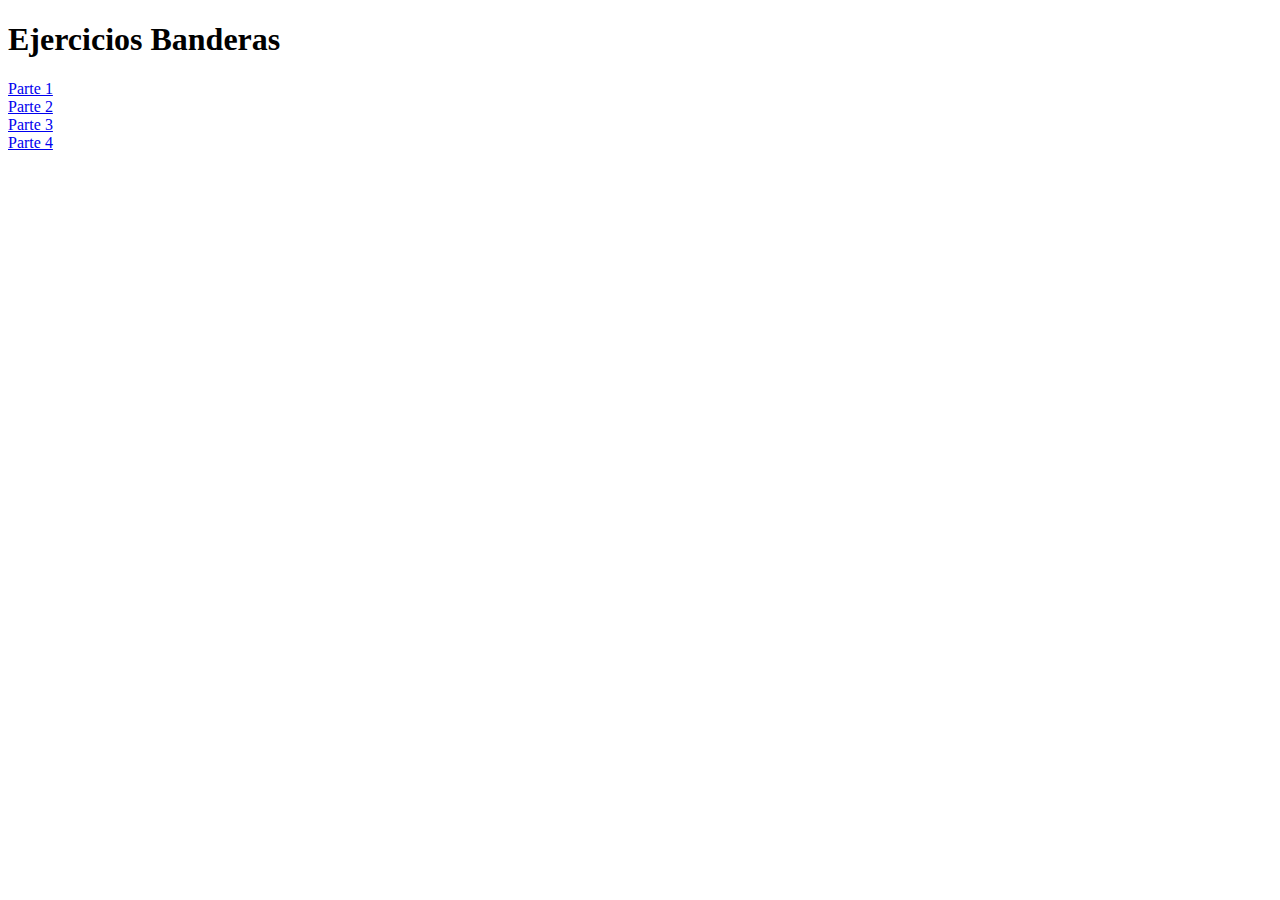
<file: index.html>
<!DOCTYPE html>
<html lang="en">
<head>
	<meta charset="UTF-8">
	<title></title>
	<link rel="stylesheet" href="segundo.css">
</head>
<body>
	<h1>Ejercicios Banderas</h1>
	<a href="primero.html" target="blank">Parte 1</a>
	<br>
	<a href="Segundo.html" target="blank">Parte 2</a>
	<br>
	<a href="Tercero.html" target="blank">Parte 3</a>
	<br>
	<a href="cuatro.html" target="blank">Parte 4</a>
</body>
</html>
</file>
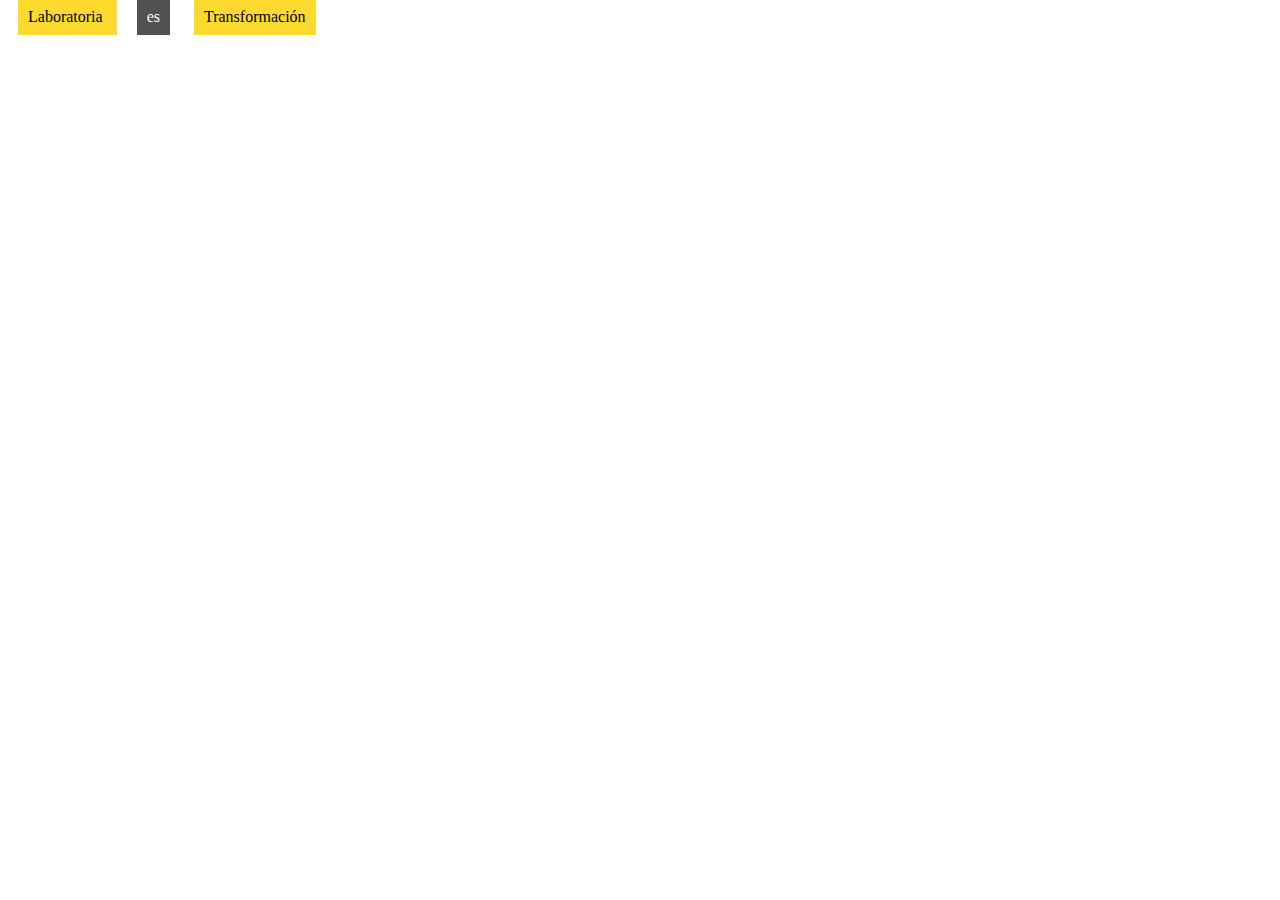
<file: cuatro.html>
<!DOCTYPE html>
<html lang="en">
<head>
	<meta charset="UTF-8">
	<title>cuatro</title>
	<link rel="stylesheet" href="cuatro.css">
</head>
<body>
	<div class="yellow">Laboratoria
	</div>
	<div class="gray">es</div>
	<div class="yellow">Transformación
	</div>
</body>
</html>
</file>
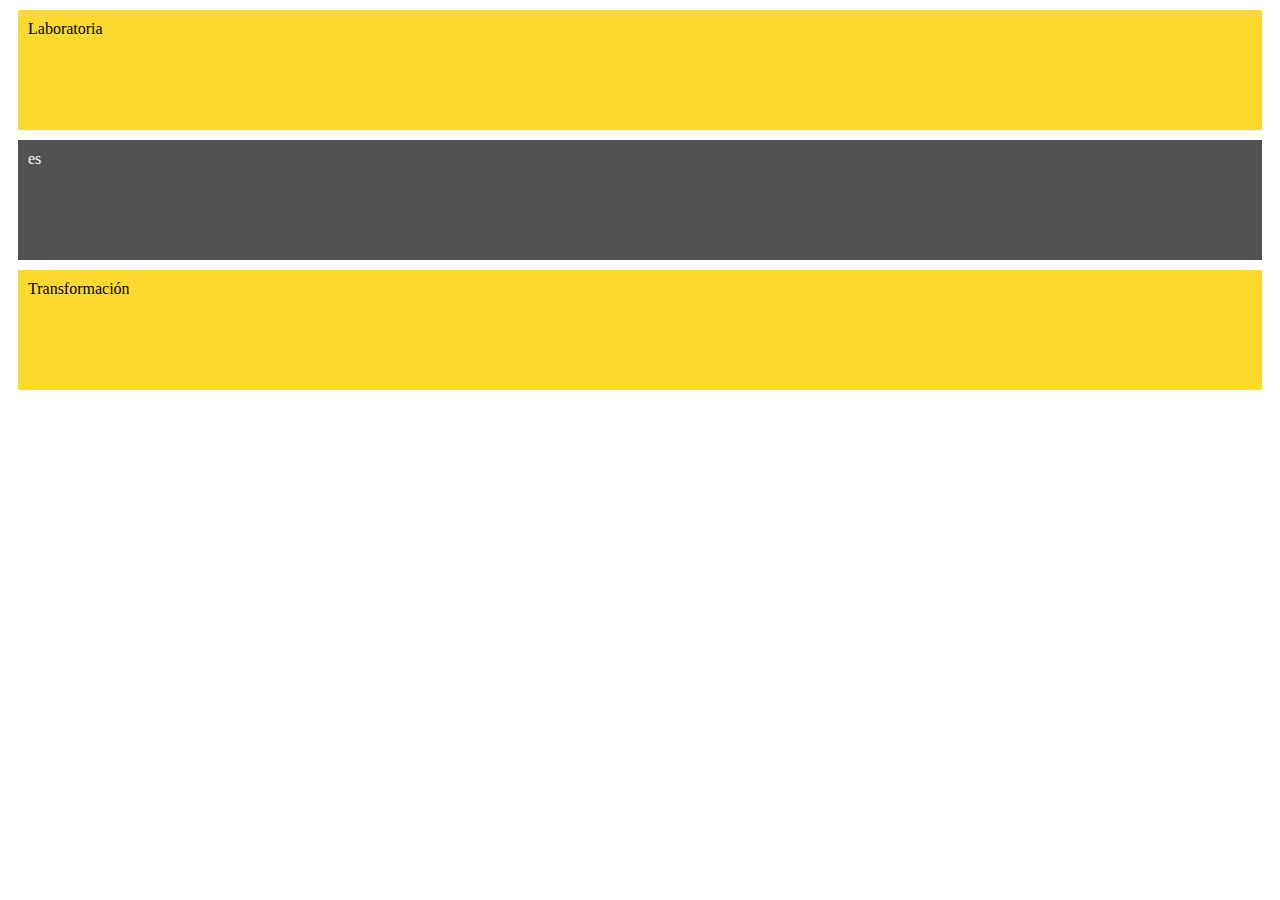
<file: primero.html>
<!DOCTYPE html>
<html lang="en">
<head>
	<meta charset="UTF-8">
	<title>Primero</title>
	<link rel="stylesheet" href="primero.css">
</head>
<body>
	<div class="yellow">Laboratoria
	</div>
	<div class="gray">es</div>
	<div class="yellow">Transformación
	</div>
</body>
</html>
</file>
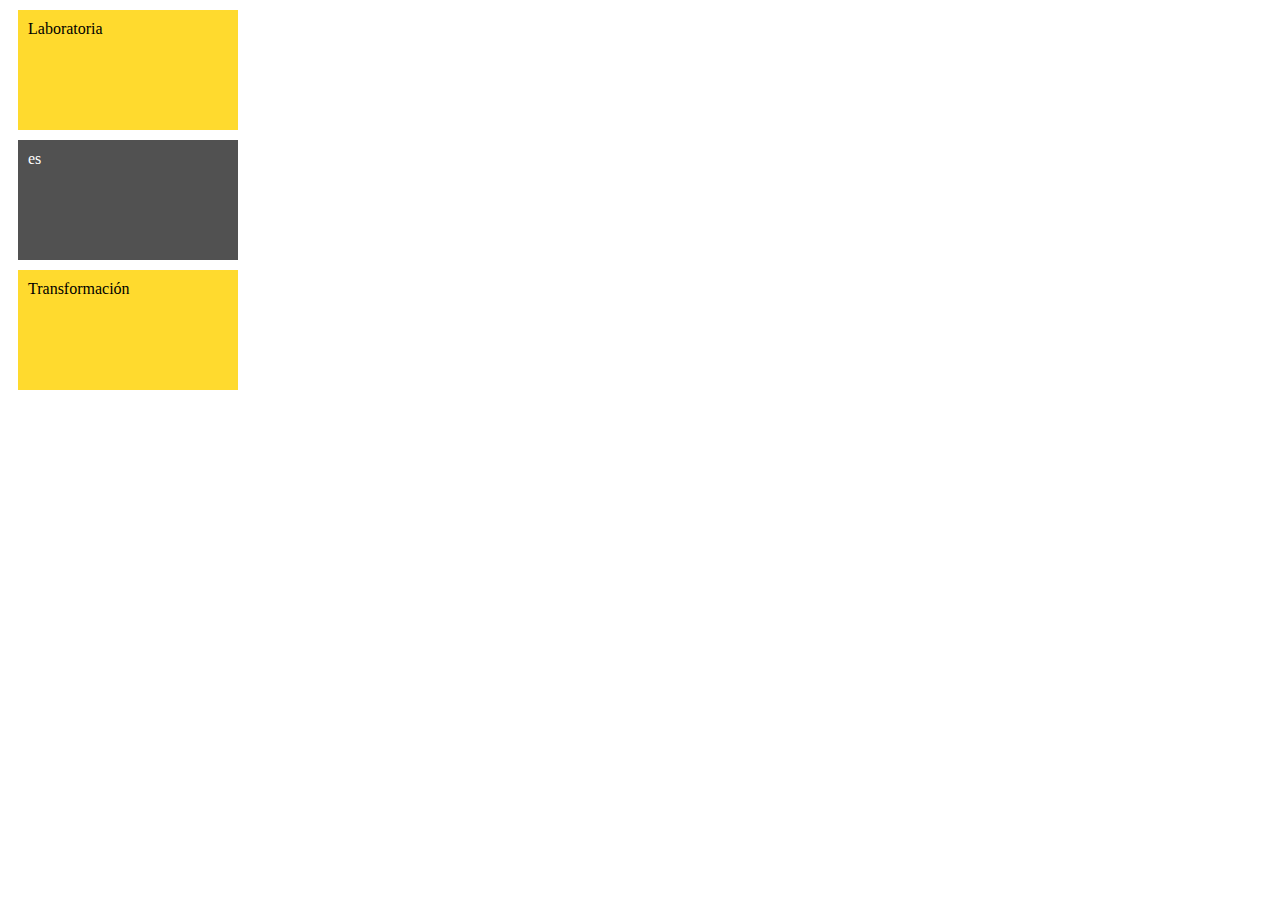
<file: segundo.html>
<!DOCTYPE html>
<html lang="en">
<head>
	<meta charset="UTF-8">
	<title>Segundo</title>
	<link rel="stylesheet" href="segundo.css">
</head>
<body>
	<div class="yellow">Laboratoria</div>
	<div class="gray">es</div>
	<div class="yellow">Transformación</div>

	
</body>
</html>
</file>
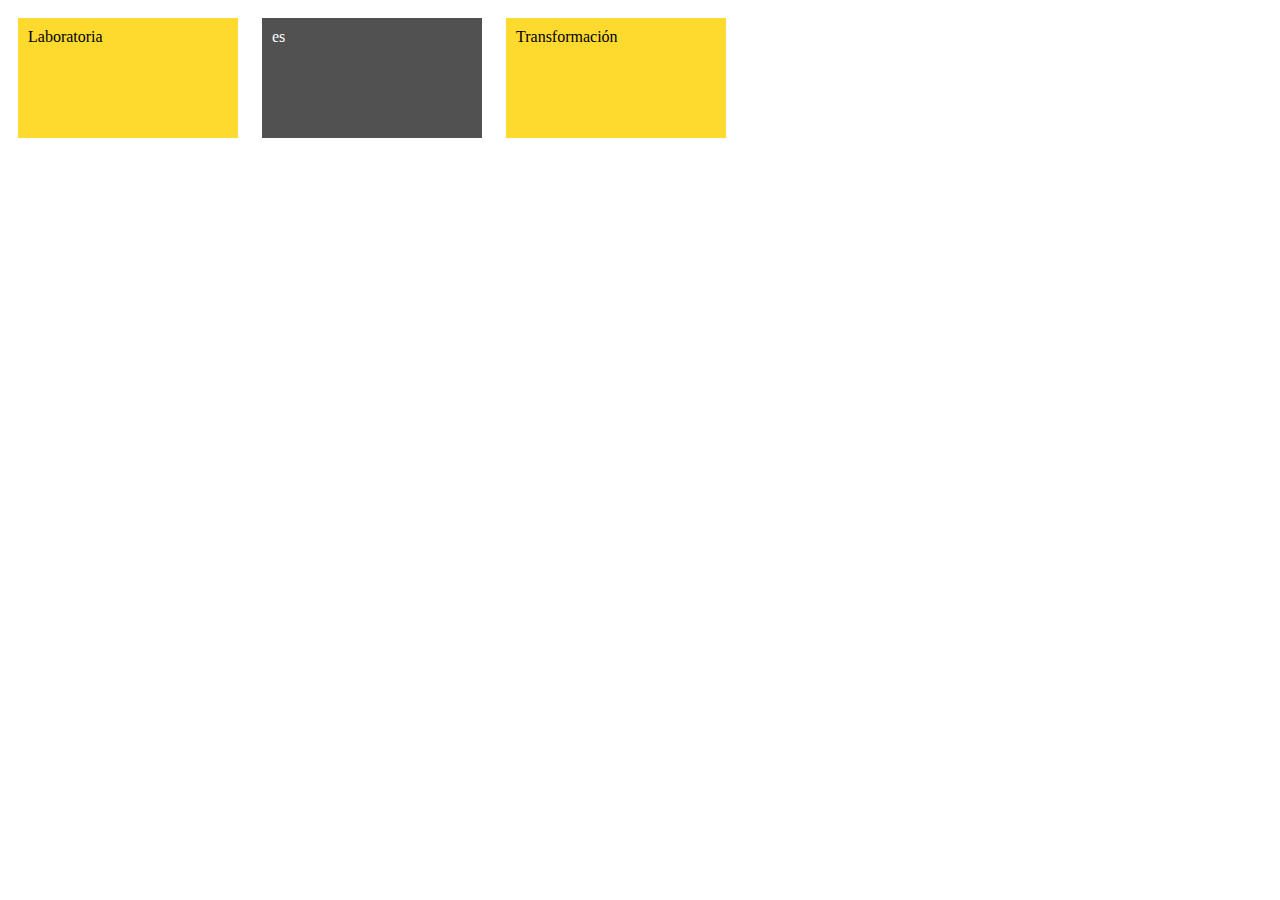
<file: tercero.html>
<!DOCTYPE html>
<html lang="en">
<head>
	<meta charset="UTF-8">
	<title>Tercero</title>
	<link rel="stylesheet" href="tercero.css">
</head>
<body>
	<div class="yellow">Laboratoria</div>
	<div class="gray">es</div>
	<div class="yellow">Transformación</div>
</body>
</html>
</file>
<file: segundo.css>
.yellow, .gray{
	height: 100px;
	margin: 10px;
	padding: 10px;
	width: 200px;
}

.yellow{
		background-color: #FFDA2E;
}

.gray{
	background-color: #515151;
	color: white;	
}
</file>
<file: cuatro.css>
.yellow, .gray{
	margin: 10px;
	padding: 10px;
	display: inline;
}

.yellow{
		background-color: #FFDA2E;
}

.gray{
	background-color: #515151;
	color: white;	
}
</file>
<file: primero.css>
.yellow, .gray{
	height: 100px;
	margin: 10px;
	padding: 10px;
}

.yellow{
		background-color: #FFDA2E;
}

.gray{
	background-color: #515151;
	color: white;	
}
</file>
<file: tercero.css>
.yellow, .gray{
	height: 100px;
	margin: 10px;
	padding: 10px;
	width: 200px;
	display: inline-block;
}

.yellow{
		background-color: #FFDA2E;
}

.gray{
	background-color: #515151;
	color: white;	
}
</file>
